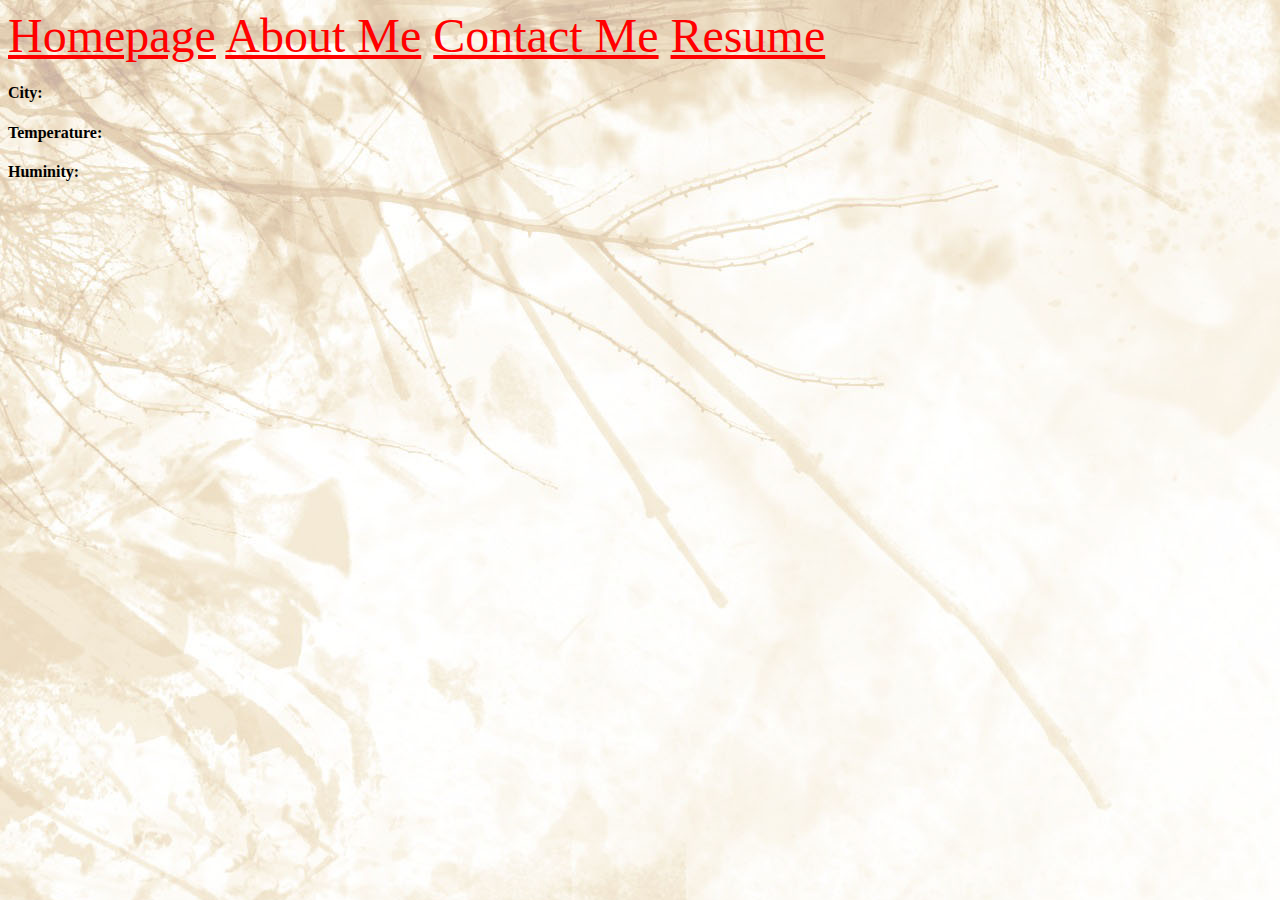
<file: templates/index.html>
<!DOCTYPE html>
<html lang="en">

<head>
	<meta charset="utf-8" />
	<title>Clark's blog</title>
	<link rel="stylesheet" type="text/css" href='/static/css/style.css'>
	<script src="/static/js/weather.js"></script>

</head>

<body id="index_page">

	<header id="header">
		<a href="/index">Homepage</a>
		<a href="/about">About Me</a>
		<a href="/contact">Contact Me</a>
		<a href="/resume">Resume</a>

	</header>

	<h4 id="city">City: </h4>
	<h4 id="temp">Temperature: </h4>
	<h4 id="humi">Huminity: </h4>

</body>

</html>
</file>
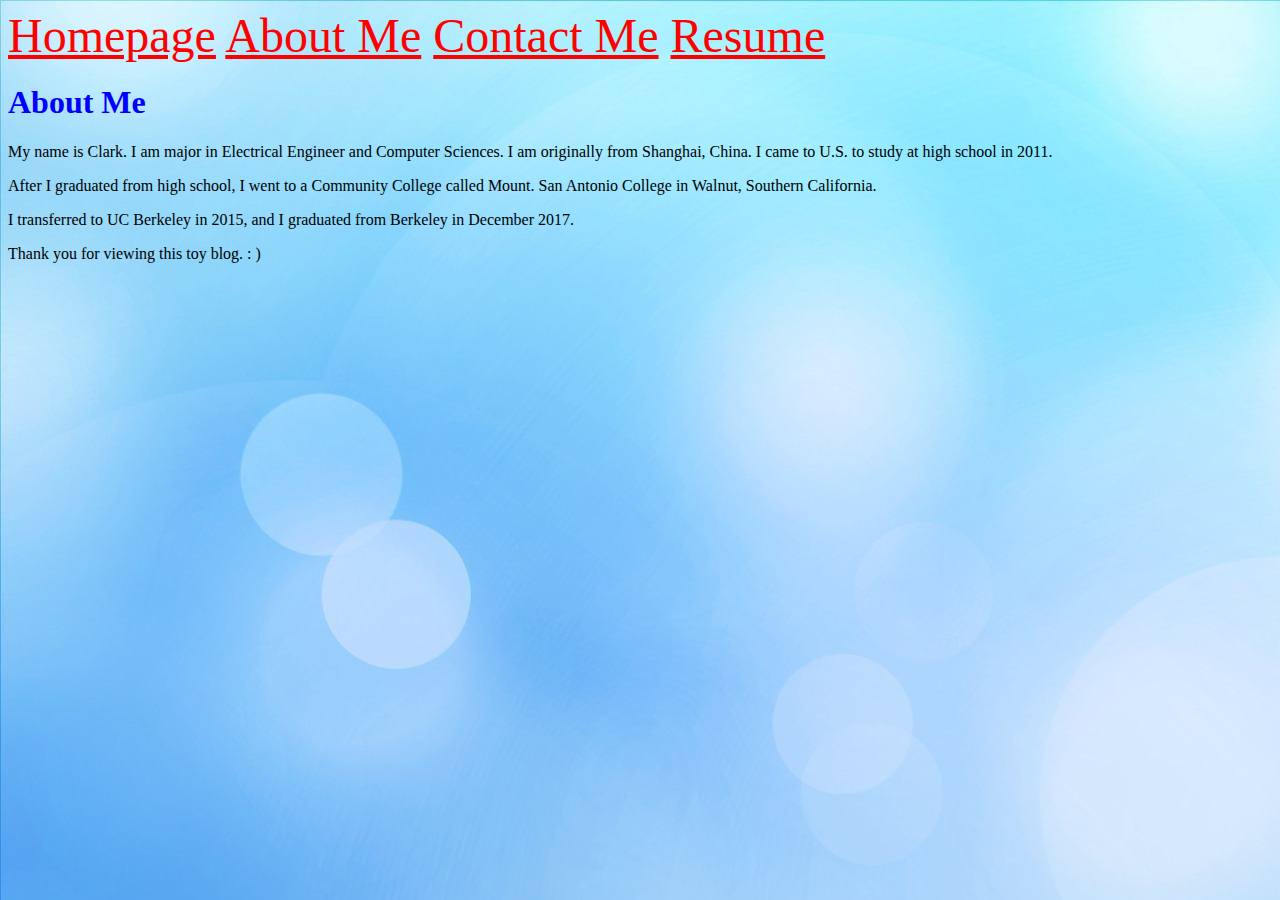
<file: templates/about_me.html>
<!DOCTYPE html>
<html lang="en">

<head>
  <title>About Me</title>
  <meta charset="utf-8" />
  <link rel="stylesheet" type="text/css" href='/static/css/style.css'>
</head>

<body>

  <header id="header">
    <a href="/index">Homepage</a>
    <a href="/about">About Me</a>
    <a href="/contact">Contact Me</a>
    <a href="/resume">Resume</a>


  </header>
  <h1 id="aboutme">About Me</h1>

  <p> My name is Clark. I am major in Electrical Engineer and Computer Sciences. I am originally from Shanghai, China. I came to U.S. to study at high school in 2011.
  </p>
  <p>After I graduated from high school, I went to a Community College called Mount. San Antonio College in Walnut, Southern California. </p>
  <p>I transferred to UC Berkeley in 2015, and I graduated from Berkeley in December 2017. </p>
  <p>Thank you for viewing this toy blog. : )</p>

</body>

</html>
</file>
<file: static/css/style.css>
/*class*/
.messageBox {
    height: 300px;
    width: 300px;
}

/*element*/
body {
    /*background-color: red;*/
    background-image: url("bg_1.jpeg");
}
h1 {
  color: blue
}
h2 {
  color: black
}
p {
  color: black
}

a {
  color: black
}


/*id: #*/
#header {
  /*color: green;*/
  font-size: 300%;
  /*background-color: powderblue;*/
}

#footer {
  /*color: orange;*/
  font-size: 300%;
  /*background-color: yellow;*/
}

#footer_bot {
  /*color: orange;*/
  font-size: 300%;
  /*background-color: yellow;*/
  position : absolute;
  bottom : 0;
  height : 60px;
  margin-top : 40px;
}

#header a{
color: red;
}


#footer_bot a{
  font-style: italic;
  color: blue;
}

#index_page {
  background-image: url("bg_2.jpeg");
}
</file>
